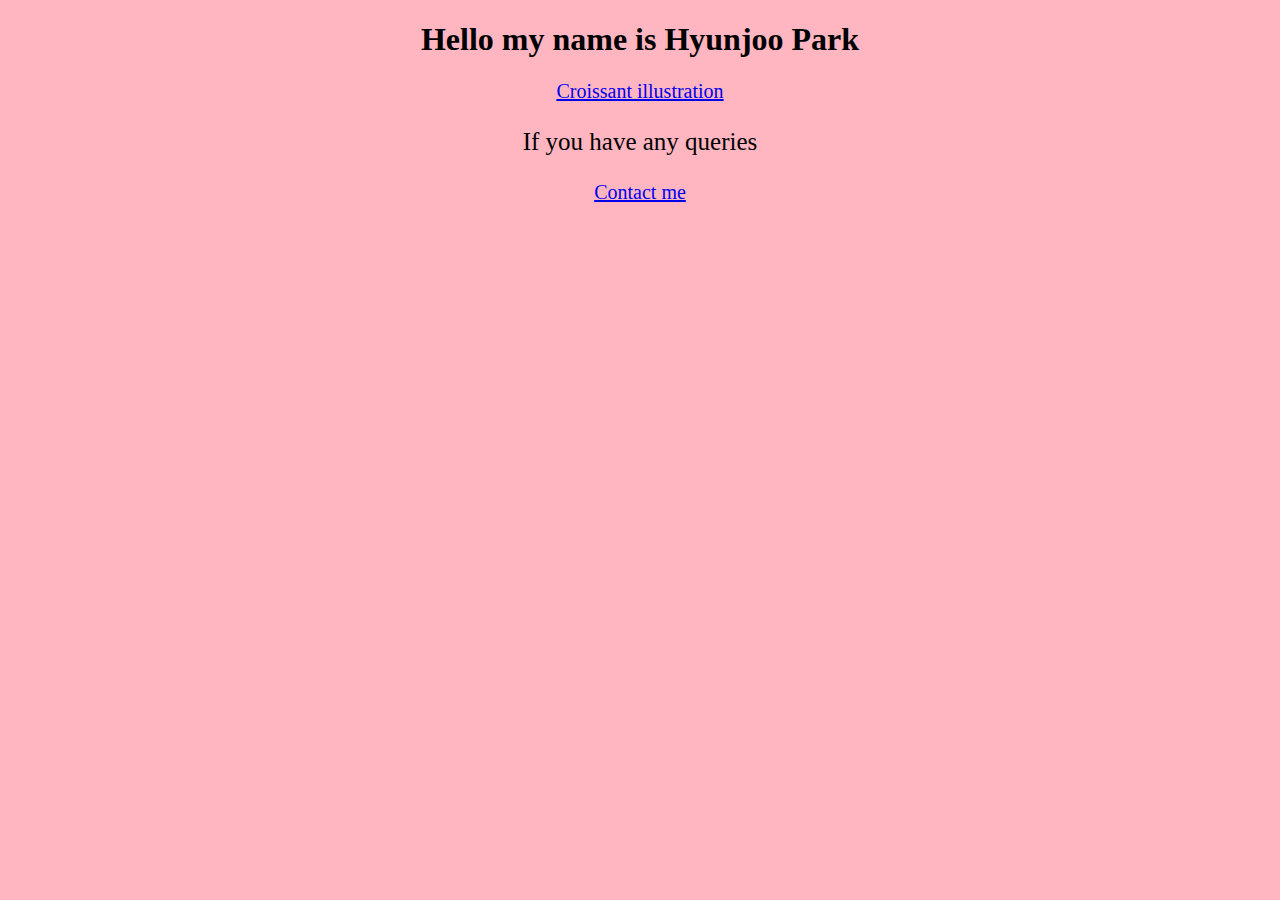
<file: index.html>
<!DOCTYPE html>
<html lang="en">

<head>
    <meta charset="UTF-8" />
    <meta http-equiv="X-UA-Compatible" content="IE=edge" />
    <meta name="description" content="croissant drawing on illustrator" />
    <link rel="stylesheet" type="text/css" href="/style/style.css" />
    <title>Drawing Croissant</title>
</head>

<body>
    <h1>Hello my name is Hyunjoo Park</h1>

    <a href="/photo.html">Croissant illustration</a>
    <br />
    <p>If you have any queries</p>
    <a href="/contact.html">Contact me</a>
    </p>
    </h2>
</body>

</html>
</file>
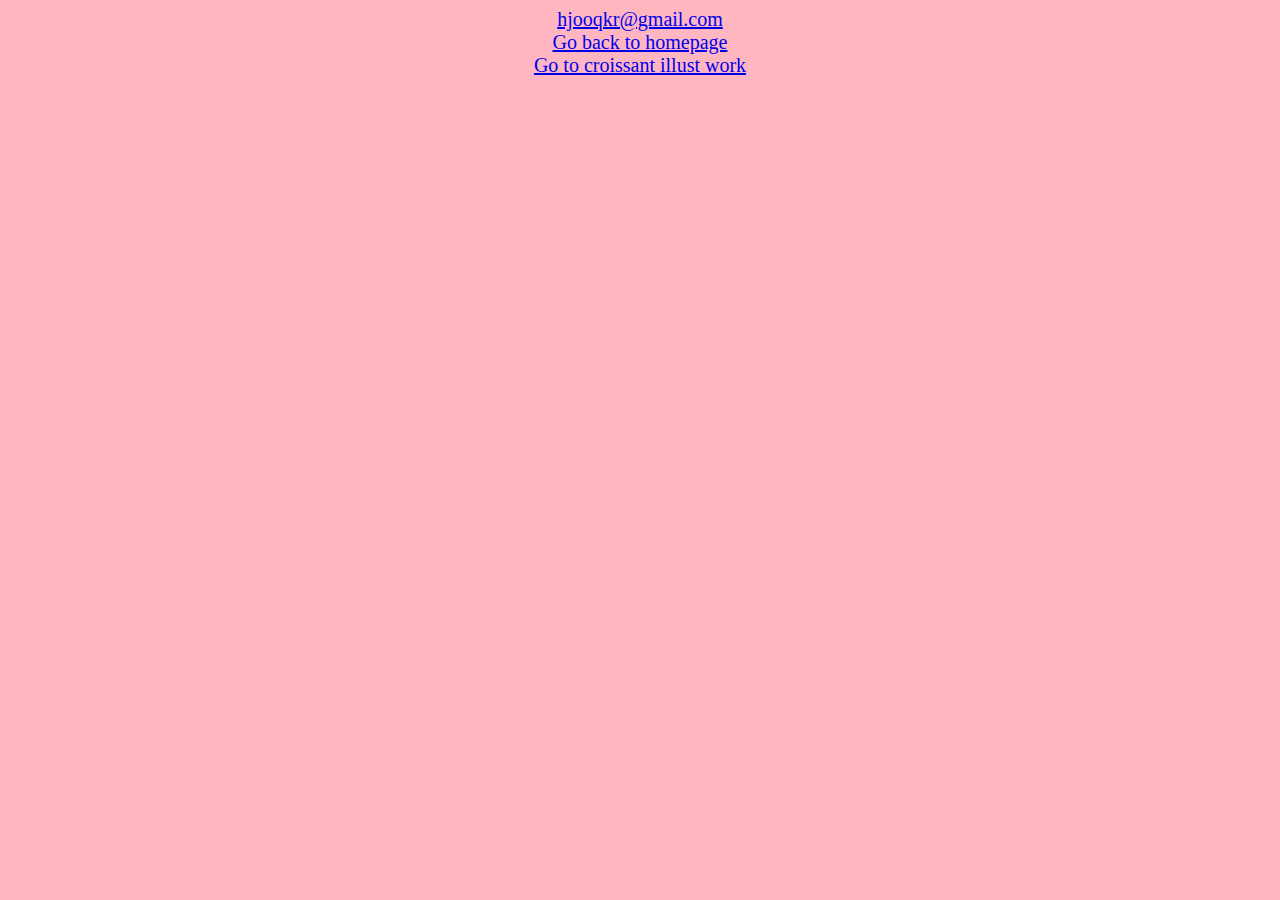
<file: contact.html>
<!DOCTYPE html>
<html lang="en">

<head>
    <meta charset="UTF-8" />
    <meta http-equiv="X-UA-Compatible" content="IE=edge" />
    <meta name="description" content="contact via email" />
    <link rel="stylesheet" type="text/css" href="/style/style.css" />
    <title>Contact me</title>
</head>

<body>
    <a href="mailto:hjooqkr@gmail.com">hjooqkr@gmail.com</a><br />
    <a href="/">Go back to homepage</a><br />
    <a href="/photo.html">Go to croissant illust work</a>
</body>

</html>
</file>
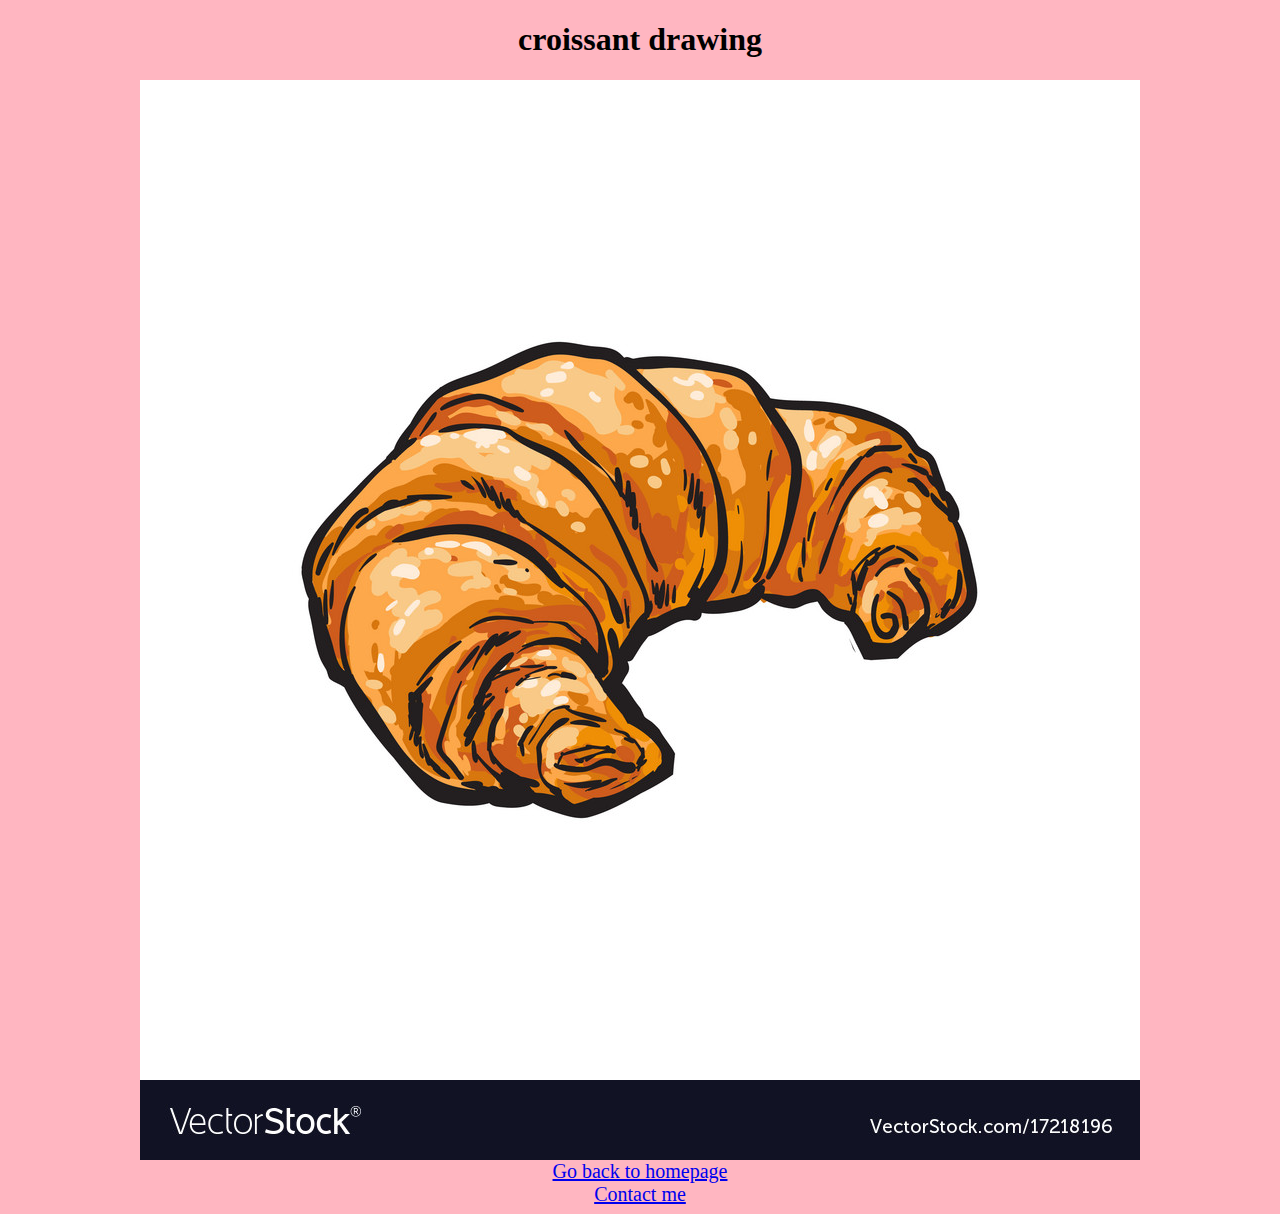
<file: photo.html>
<!DOCTYPE html>
<html lang="en">

<head>
    <meta charset="UTF-8" />
    <meta http-equiv="X-UA-Compatible" content="IE=edge" />
    <meta name="description" content="croissant drawing work" />
    <link rel="stylesheet" type="text/css" href="/style/style.css" />
    <title>Drawing work</title>
</head>

<body>

    <h1>croissant drawing</h1>
    <img src="/image/croissant.jpeg" alt="croissant-illust" />
    <a href="/">Go back to homepage</a><br />

    <a href="/contact.html">Contact me</a>
</body>

</html>
</file>
<file: style/style.css>
body {
  text-align: center;
  background: lightpink;
}
img {
  display: block;
  margin: 0 auto;
}

a {
  font-size: 20px;
}

p {
  font-size: 25px;
}
</file>
